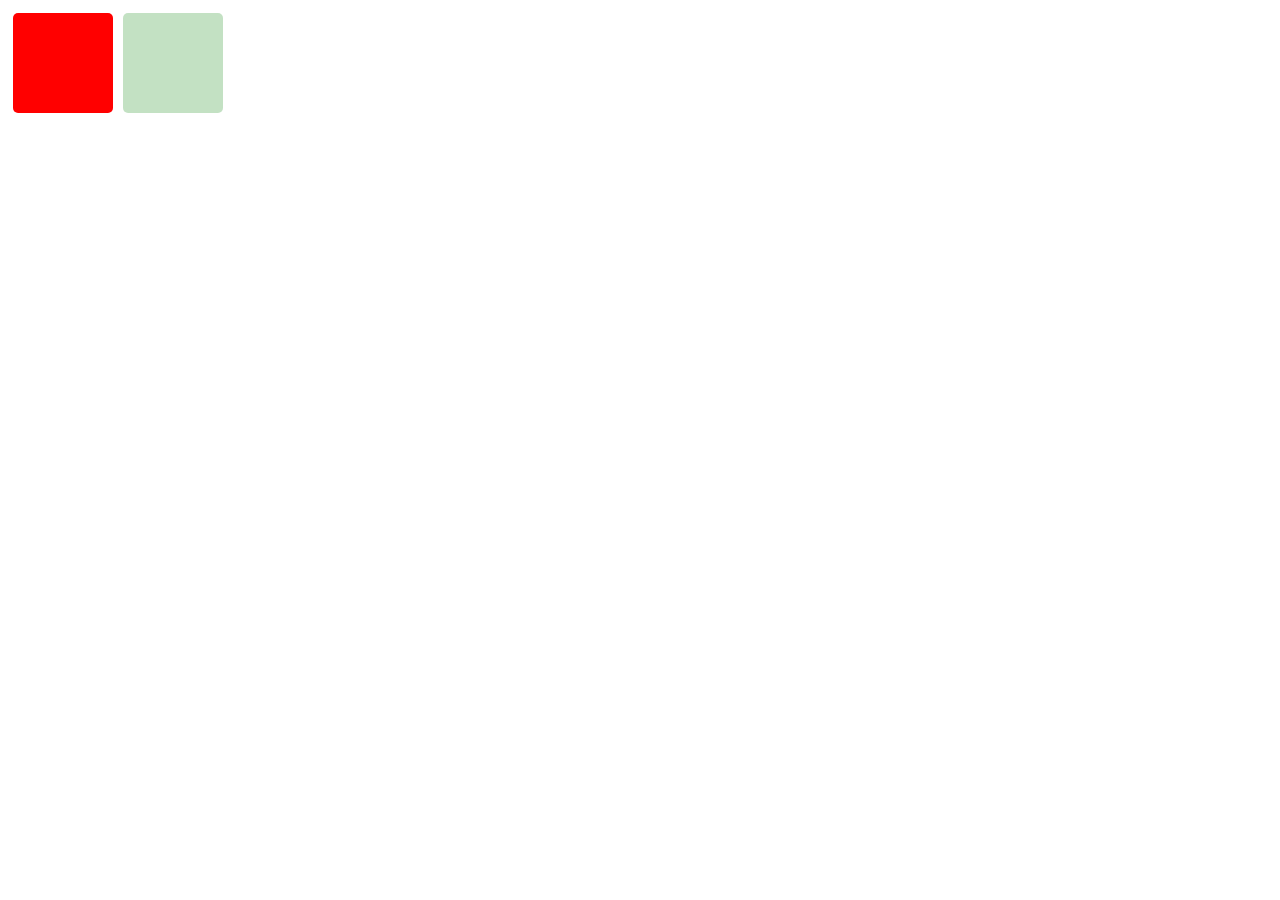
<file: ex1/index.html>
<!DOCTYPE html>
<html>
    <head>
		<title></title>
        <link rel="stylesheet" type="text/css" href="style.css"/>
	</head>
	<body>
        <div id="red"></div>   
        <div id="green"></div>
        <script src="//code.jquery.com/jquery-1.12.0.min.js"></script>
        <script type="text/javascript" src="app.js"></script>
	</body>
</html>
</file>
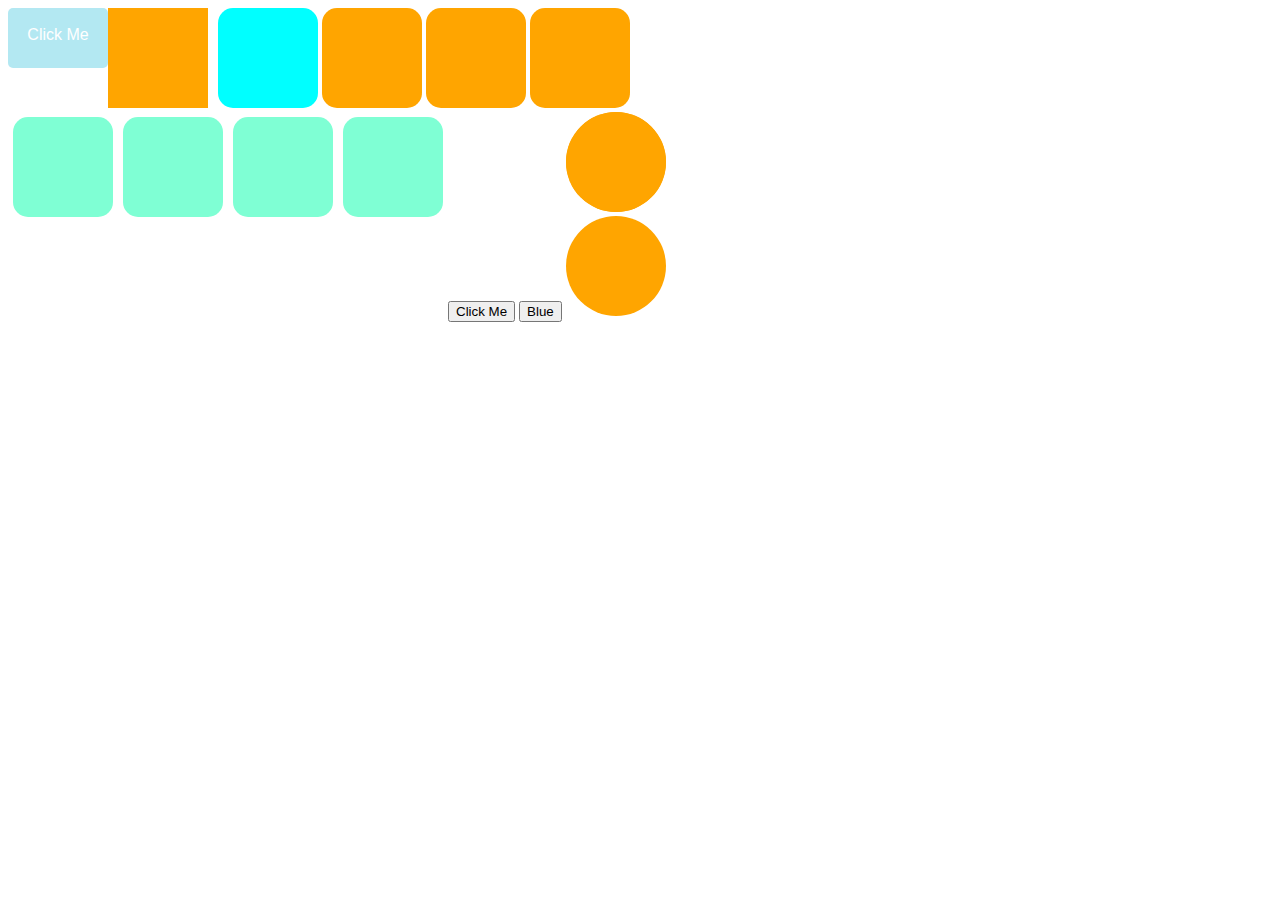
<file: ex2-button/index.html>
<!DOCTYPE html>
<html>
    <head>
		<title></title>
        <link rel="stylesheet" type="text/css" href="style.css"/>
	</head>
	<body>
        <div id="button"><br/>Click Me</div>
        <div id="fade-block"></div>
        
        
        <div>
            <div class="vanish blue"></div>
            <div class="vanish"></div>
            <div class="vanish"></div>
            <div class="vanish"></div>
        </div>
        <button id="click">Click Me</button>
        <button id="click-blue">Blue</button>
        
        <div class="circle">
            <div class="circle pink"></div>
            <div class="circle"></div>
            <div class="circle red"></div>
            <div class="circle"></div>
        </div>
        
        <div class="blue-box"></div>
        <div class="blue-box"></div>
        <div class="blue-box"></div>
        <div class="blue-box"></div>
        
        <script src="//code.jquery.com/jquery-1.12.0.min.js"></script>
        <script type="text/javascript" src="script.js"></script>
	</body>
</html>
</file>
<file: ex1/style.css>
div {
    height:100px;
    width:100px;
    border-radius:5px;
    margin: 5px;
    float: left;
    
}

#red{
    background-color: red;
}

#green{
    background-color: green;
}
</file>
<file: ex2-button/style.css>
.vanish{
    height: 100px;
    width:100px;
    display: inline-block;
    background-color: orange;
    border-radius: 15%;
}


#button{
    height: 60px;
    width: 100px;
    border-radius: 5px;
    background-color: #69D2E7;
    text-align: center;
    color: #FFFFFF;
    font-family: Verdana, Arial, Sans-Serif;
    opacity: 0.5;
    float: left;
    
}

#fade-block{
    height: 100px;
    width: 100px;
    background-color: orange;
    color: #ffffff;
    font-family: Verdana;
    float: left;
    margin-right: 10px;
}

.blue{
    background-color: aqua;
}

.circle{
    height: 100px;
    width: 100px;
    display: inline-block;
    background-color: orange;
    border-radius: 100%;
    
}

.pink{
    background-color: pink;
}

.red{
    background-color: red;
}

.blue-box{
    height:100px;
    width:100px;
    border-radius: 15%;
    background-color: aquamarine;
    float: left;
    margin: 5px;
    
}
</file>
